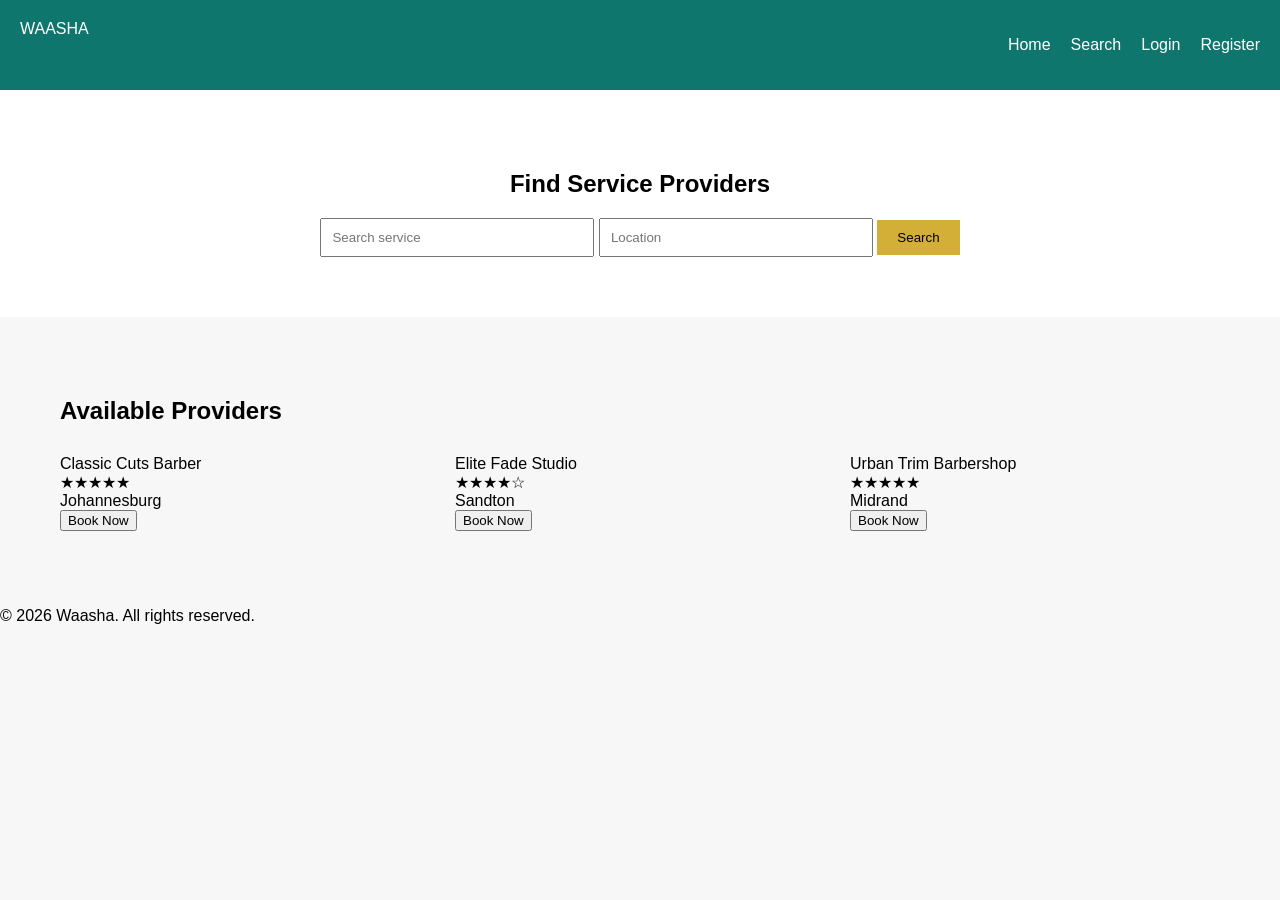
<file: pages/search.html>
<!DOCTYPE html>
<html lang="en">

<head>
<meta charset="UTF-8">
<meta name="viewport" content="width=device-width, initial-scale=1.0">
<title>Search Services | Waasha</title>

<link rel="stylesheet" href="../css/styles.css">

</head>


<body>

<!-- ================================= -->
<!-- NAVIGATION BAR -->
<!-- ================================= -->

<nav class="navbar">

<div class="logo">
<a href="../index.html">WAASHA</a>
</div>

<ul class="nav-links">
<li><a href="../index.html">Home</a></li>
<li><a href="search.html">Search</a></li>
<li><a href="login.html">Login</a></li>
<li><a href="register.html">Register</a></li>
</ul>

</nav>


<!-- ================================= -->
<!-- SEARCH HEADER -->
<!-- ================================= -->

<section class="search-header">

<h1>Find Service Providers</h1>

<div class="search-box">

<input type="text" placeholder="Search service">

<input type="text" placeholder="Location">

<button>Search</button>

</div>

</section>


<!-- ================================= -->
<!-- SEARCH RESULTS -->
<!-- ================================= -->

<section class="search-results">

<h2>Available Providers</h2>

<div class="results-grid">

<!-- Provider 1 -->

<div class="provider-card">

<div class="provider-image"></div>

<div class="provider-name">Classic Cuts Barber</div>

<div class="provider-rating">★★★★★</div>

<div class="provider-location">Johannesburg</div>

<button class="book-btn">Book Now</button>

</div>


<!-- Provider 2 -->

<div class="provider-card">

<div class="provider-image"></div>

<div class="provider-name">Elite Fade Studio</div>

<div class="provider-rating">★★★★☆</div>

<div class="provider-location">Sandton</div>

<button class="book-btn">Book Now</button>

</div>


<!-- Provider 3 -->

<div class="provider-card">

<div class="provider-image"></div>

<div class="provider-name">Urban Trim Barbershop</div>

<div class="provider-rating">★★★★★</div>

<div class="provider-location">Midrand</div>

<button class="book-btn">Book Now</button>

</div>

</div>

</section>


<!-- ================================= -->
<!-- FOOTER -->
<!-- ================================= -->

<footer>

<p>© 2026 Waasha. All rights reserved.</p>

</footer>


</body>
</html>
</file>
<file: css/styles.css>
/* GLOBAL STYLES */
body {
font-family: Arial;
margin:0;
background:#f7f7f7;
}

.navbar{
display:flex;
justify-content:space-between;
padding:20px;
background:#0F766E;
color:white;
}

.nav-links{
list-style:none;
display:flex;
gap:20px;
}

.nav-links a{
color:white;
text-decoration:none;
}

.hero{
text-align:center;
padding: 80px;
background:white;
}

.search-box{
margin-top:20px;
}

.search-box input{
padding:10px;
width:250px;
}

.search-box button{
padding:10px 20px;
background:#D4AF37;
border:none;
}

.categories{
padding:50px;
text-align:center;
}

.category-grid{
display:grid;
grid-template-columns:repeat(5,1fr);
gap:20px;
margin-top:20px;
}

.card{
padding:30px;
background:white;
border-radius:8px;
box-shadow:0 3px 10px rgba(0,0,0,0.1);
}

.logo a {
    color: white;
   text-decoration-line: none;
}

/* ================================= */
/* SEARCH PAGE */
/* ================================= */

.search-header{
padding:60px;
text-align:center;
background:white;
}

.search-results{
padding:60px;
}

.results-grid{
display:grid;
grid-template-columns:repeat(3,1fr);
gap:25px;
margin-top:30px;
}
</file>
